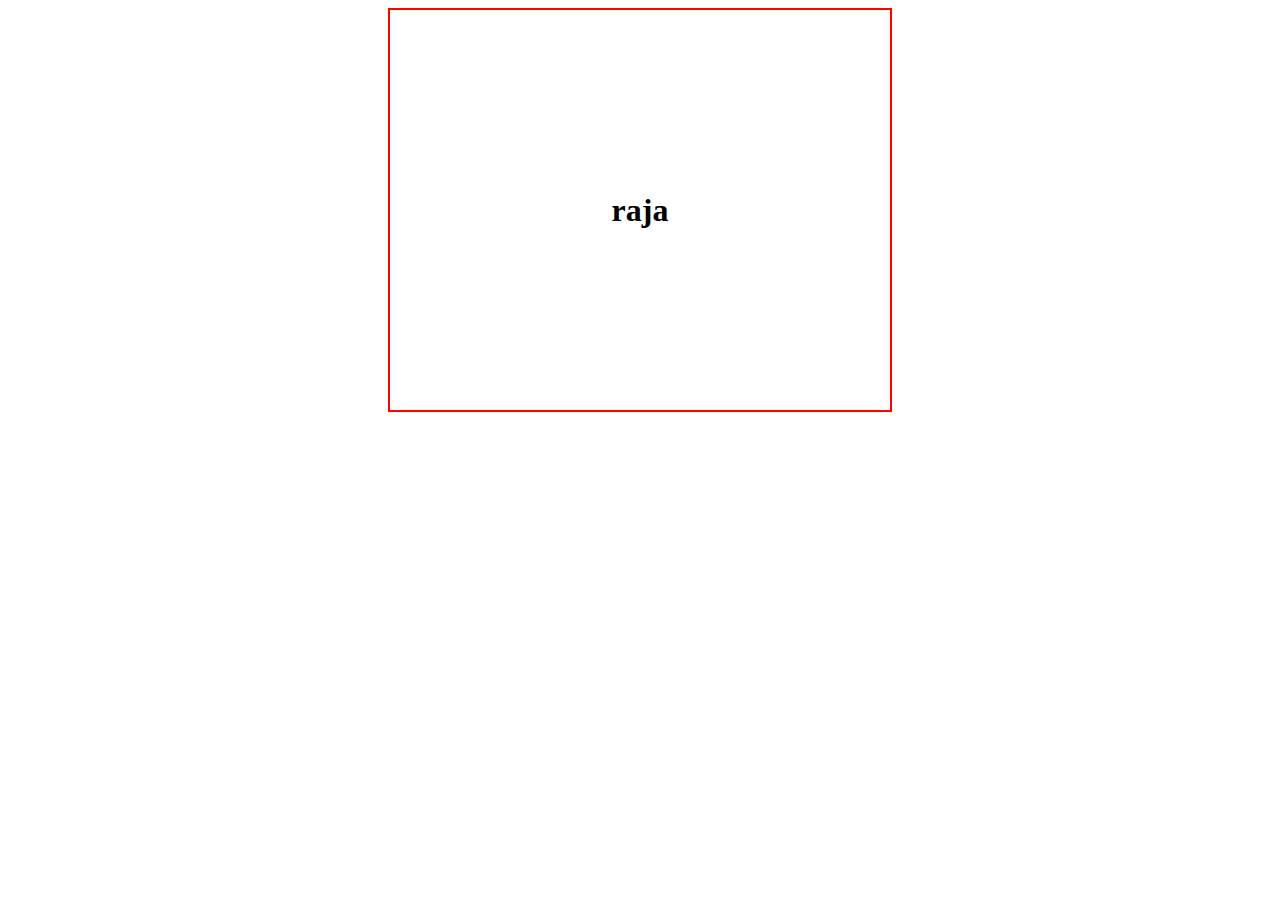
<file: index.html>
<!DOCTYPE html>
<html lang="en">
  <head>
    <meta charset="UTF-8" />
    <meta http-equiv="X-UA-Compatible" content="IE=edge" />
    <meta name="viewport" content="width=device-width, initial-scale=1.0" />
    <link rel="stylesheet" href="./index.css" />
    <title>Raja</title>
  </head>
  <body>
    <h1 class="maggi">raja</h1>
  </body>
</html>
</file>
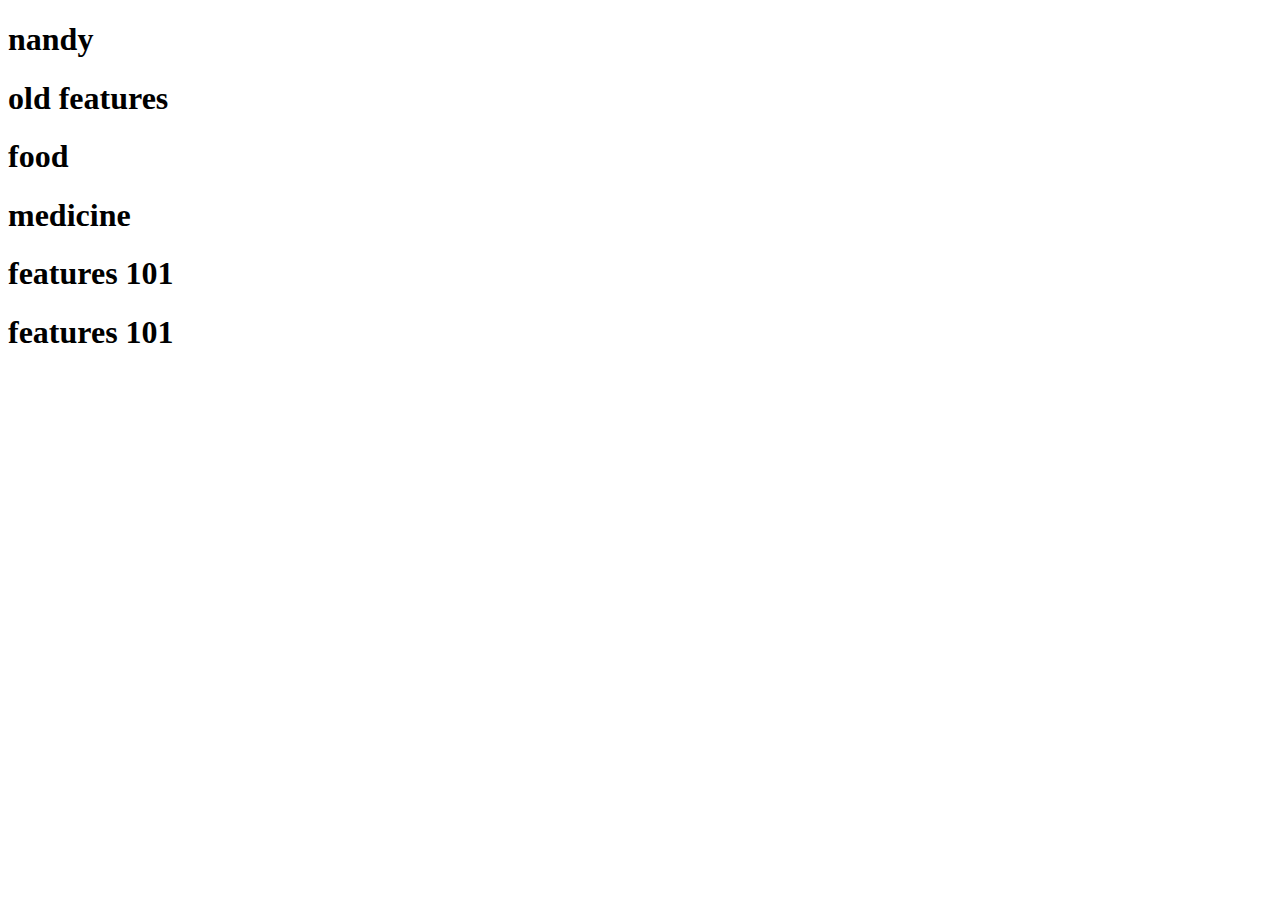
<file: nandy.html>
<!DOCTYPE html>
<html lang="en">
  <head>
    <meta charset="UTF-8" />
    <meta http-equiv="X-UA-Compatible" content="IE=edge" />
    <meta name="viewport" content="width=device-width, initial-scale=1.0" />
    <title>Document</title>
  </head>
  <body>
    <h1>nandy</h1>
    <h1>old features</h1>
    <h1>food</h1>
    <h1>medicine</h1>
    <h1>features 101</h1>
    <h1>features 101</h1>
  </body>
</html>
</file>
<file: index.css>
.maggi{
    border:2px solid red;
    height: 400px;
    width:500px;
    display: flex;
    align-items: center;
    justify-content: center;
    margin: auto;
}
</file>
